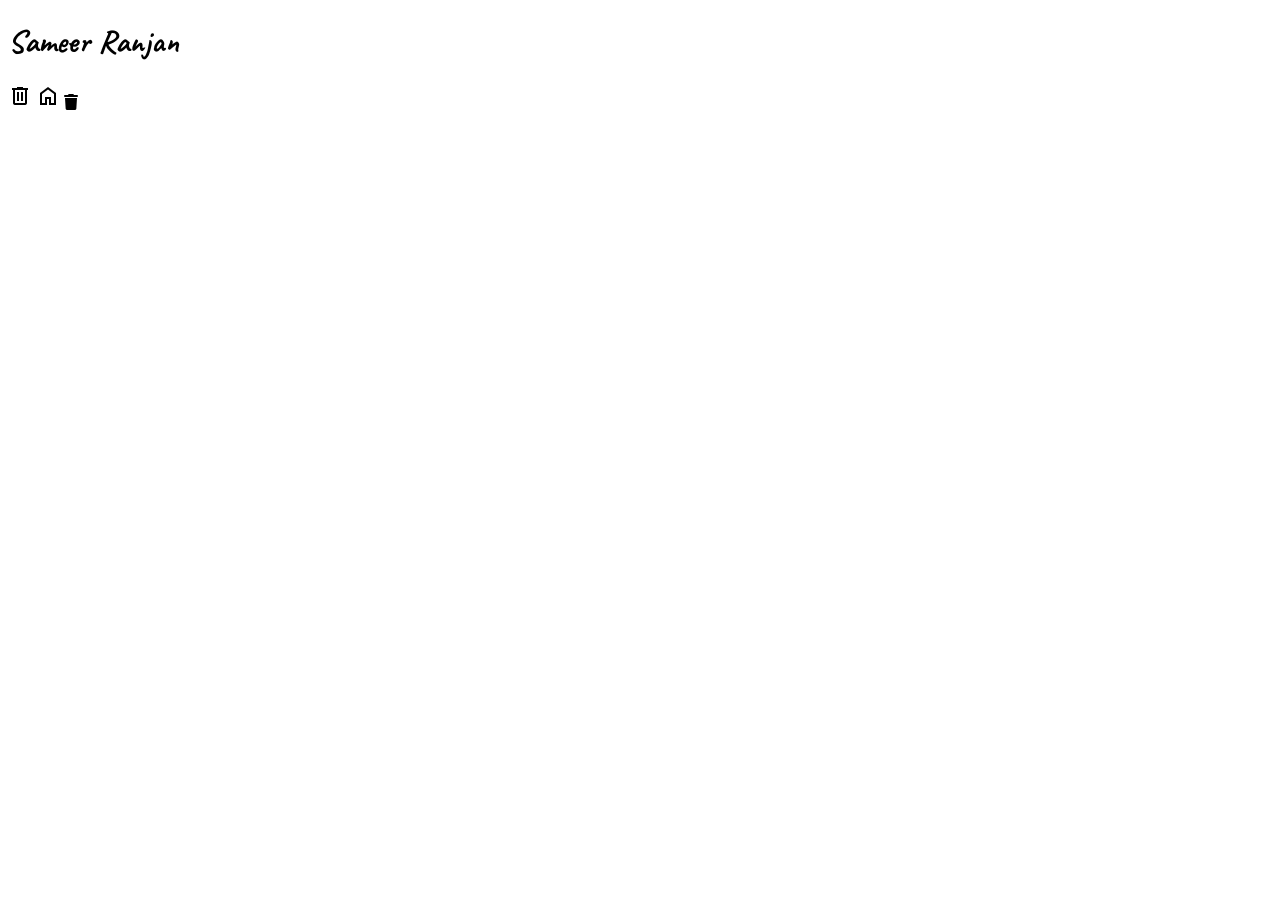
<file: Google Fonts.html>
<!DOCTYPE html>
<html lang="en">
  <head>
    <meta charset="UTF-8" />
    <meta name="viewport" content="width=device-width, initial-scale=1.0" />
    <title>Google Fonts</title>
    <link rel="stylesheet" href="Google Fonts.css" />
    <link rel="preconnect" href="https://fonts.googleapis.com" />
    <link rel="preconnect" href="https://fonts.gstatic.com" crossorigin />
    <link
      href="https://fonts.googleapis.com/css2?family=Caveat:wght@400..700&display=swap"
      rel="stylesheet"
    />

    <!-- icons -->
    <link
      rel="stylesheet"
      href="https://fonts.googleapis.com/css2?family=Material+Symbols+Outlined:opsz,wght,FILL,GRAD@24,400,0,0&icon_names=settings"
    />
    <!-- home -->
    <link
      rel="stylesheet"
      href="https://fonts.googleapis.com/css2?family=Material+Symbols+Outlined:opsz,wght,FILL,GRAD@24,400,0,0&icon_names=home"
    />
    <!-- delete -->
    <link
      rel="stylesheet"
      href="https://fonts.googleapis.com/css2?family=Material+Symbols+Outlined:opsz,wght,FILL,GRAD@24,400,0,0&icon_names=delete"
    />

    <link
      rel="stylesheet"
      href="https://cdnjs.cloudflare.com/ajax/libs/font-awesome/6.7.2/css/all.min.css"
      integrity="sha512-Evv84Mr4kqVGRNSgIGL/F/aIDqQb7xQ2vcrdIwxfjThSH8CSR7PBEakCr51Ck+w+/U6swU2Im1vVX0SVk9ABhg=="
      crossorigin="anonymous"
      referrerpolicy="no-referrer"
    />

  </head>
  <body>
    <h1 class="caveat">Sameer Ranjan</h1>

    <span class="material-symbols-outlined"> delete </span>

    <span class="material-symbols-outlined"> home </span>

    <i class="fa-solid fa-trash"></i>
  </body>
</html>
</file>
<file: Google Fonts.css>
.caveat {
  font-family: "Caveat", cursive;
  font-optical-sizing: auto;
  font-weight: weight;
  font-style: normal;
}
</file>
